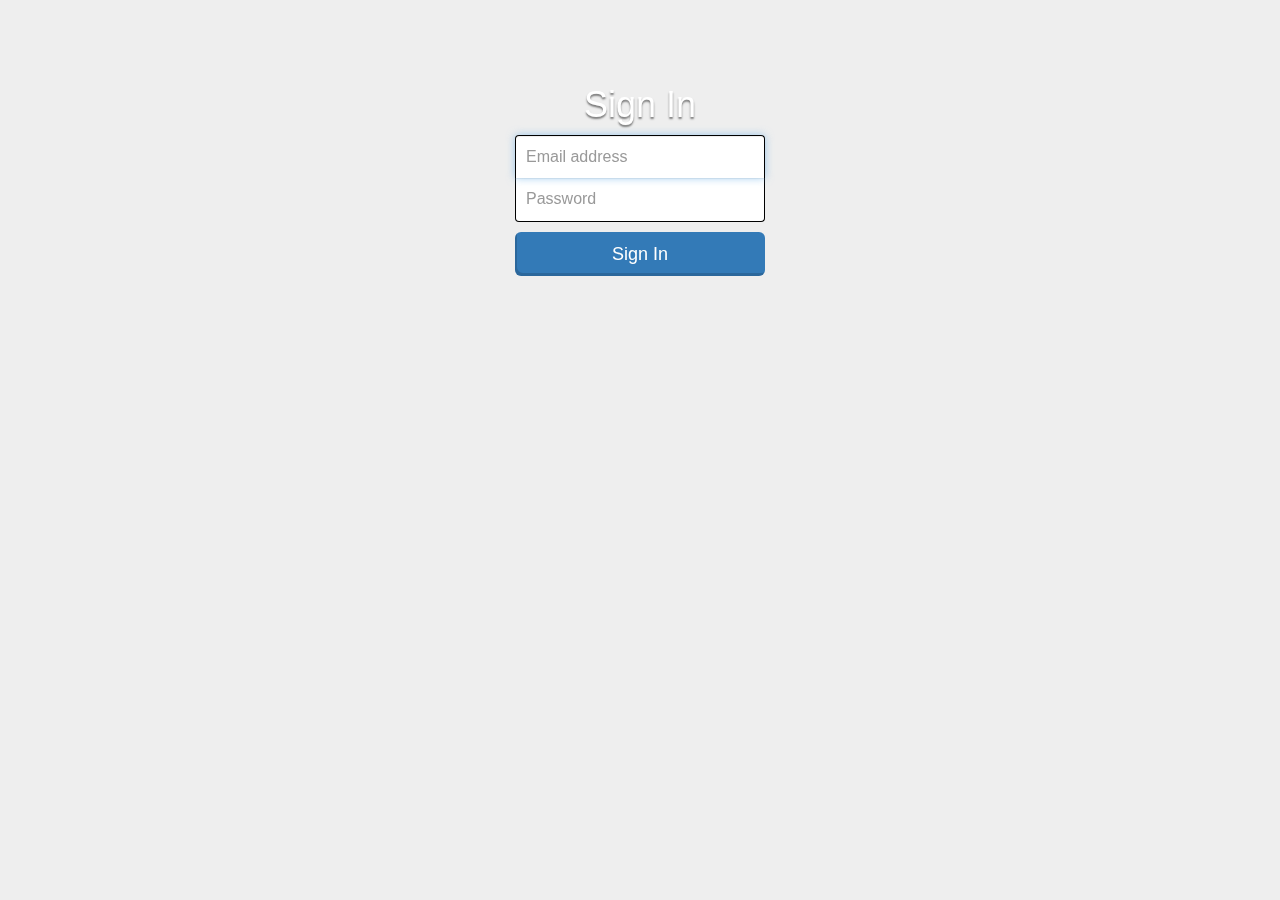
<file: target/PW-1.0-SNAPSHOT/index.html>
<!DOCTYPE html>
<html lang="pt-br">
    <head>
        <meta http-equiv="Content-Type" content="text/html; charset=UTF-8">
        <title>Portal do aluno</title>
        <!-- Bootstrap -->
        <link href="resources\css\bootstrap.min.css" rel="stylesheet">
        <link href="resources\css\template.css" rel="stylesheet">
    </head>

    <body>
        <div id="fullscreen_bg" class="fullscreen_bg"/>

        <div class="container">

            <form class="form-signin">
                <h1 class="form-signin-heading text-muted">Sign In</h1>
                <input type="text" class="form-control" placeholder="Email address" required="" autofocus="">
                <input type="password" class="form-control" placeholder="Password" required="">
                <button class="btn btn-lg btn-primary btn-block" type="submit">
                    Sign In
                </button>
            </form>

        </div>
    </body>
</html>
</file>
